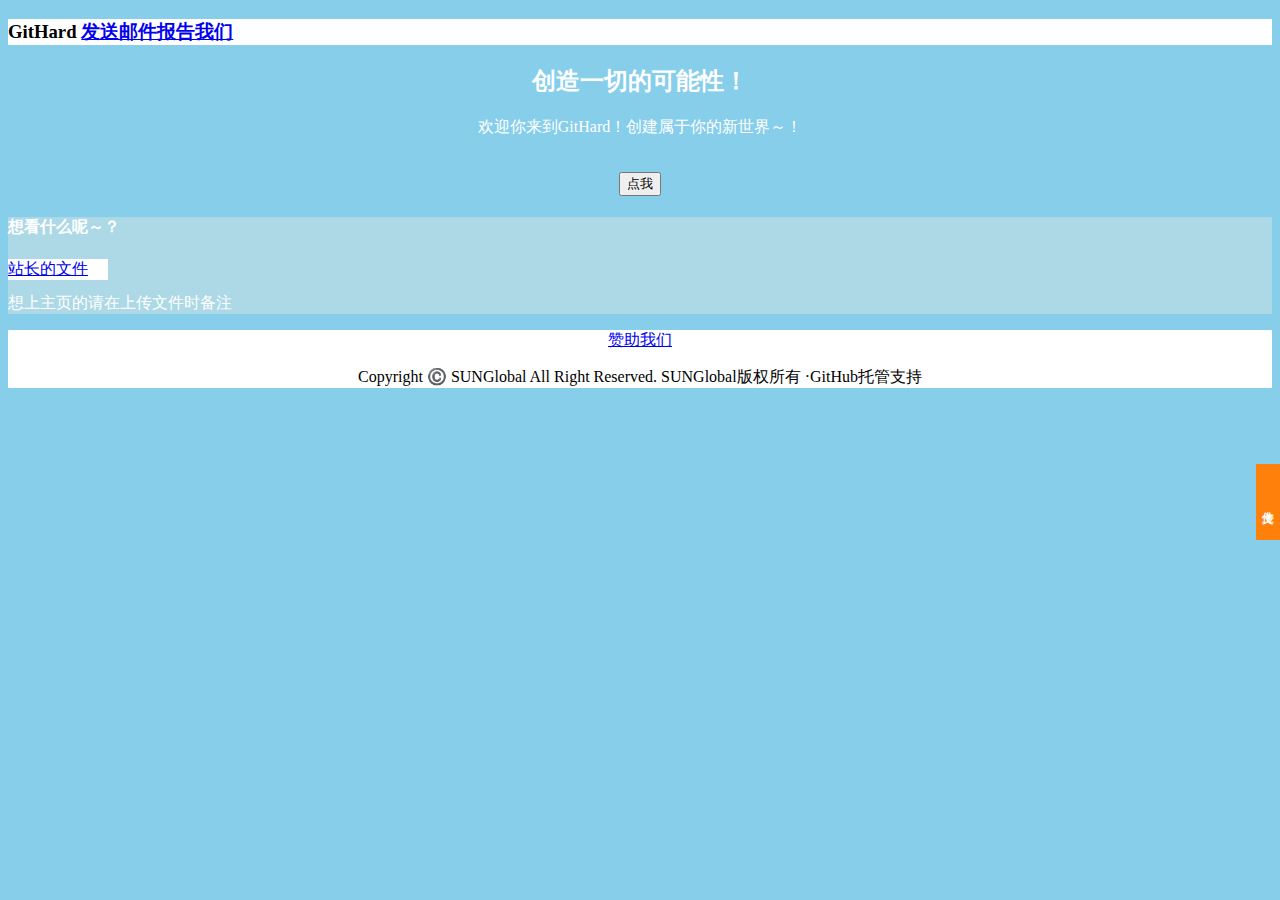
<file: index.html>
<!DOCTYPE html>
<html>
	<head>
		<meta charset="utf-8" />
		<link rel="stylesheet" type="text/css" href="css/index.css"/>
		<script src="js/hello.js"></script>
		<title>GitHard「欢迎您的到来！」</title>
		<style>
			#title
			{
				text-align: left;
				color: white;
			}
		</style>
	</head>
	<body>
		<div id="header" style="background-color:white;">
			<h3>GitHard       <a href="mailto:1936517812@qq.com?Subject=Hello%20again" target="_top">发送邮件报告我们</a></h3>
		</div>

		<div id="preface" style="color: white;text-align: center;">
			<h2>创造一切的可能性！</h2>
			<p>
				欢迎你来到GitHard！创建属于你的新世界～！
			</p>
			<br>
			<button type="button" onclick="Hello()">点我</button>
		</div>
		
		<div id="floatdiv" style="position:fixed;right:0;bottom:40%;width:24px;height:76px;background:#FF800A;line-height: 24px;writing-mode:vertical-rl;text-align:center;font-family:PingFangSC-Regular;font-size:12px;">
		<a href="https://www.wenjuan.com/s/UZBZJvI5Ha/" target="blank" style="color:#ffffff;text-decoration:none;">上传文件</a>
		</div>

		<div id="middle" style="background-color:lightblue;color:white;">
			<h4><strong> 想看什么呢～？</strong></h4>
			<div style="background-color: white;width: 100px;float: left;">
				<a href="other/project/1/index.html">站长的文件</a>
			</div>
			<br>
			<p>想上主页的请在上传文件时备注</p>
		</div>
		
		<div id="ender" style="background-color: white;text-align: center;">
			<a href="https://sunglobal412.github.io/iam/other/money_share/%E8%B5%9E%E5%8A%A9.html">
				赞助我们
			</a>
			<br>
			<p>Copyright ©️ SUNGlobal All Right Reserved. SUNGlobal版权所有 ·GitHub托管支持</p>
		</div>
	</body>
</html>
</file>
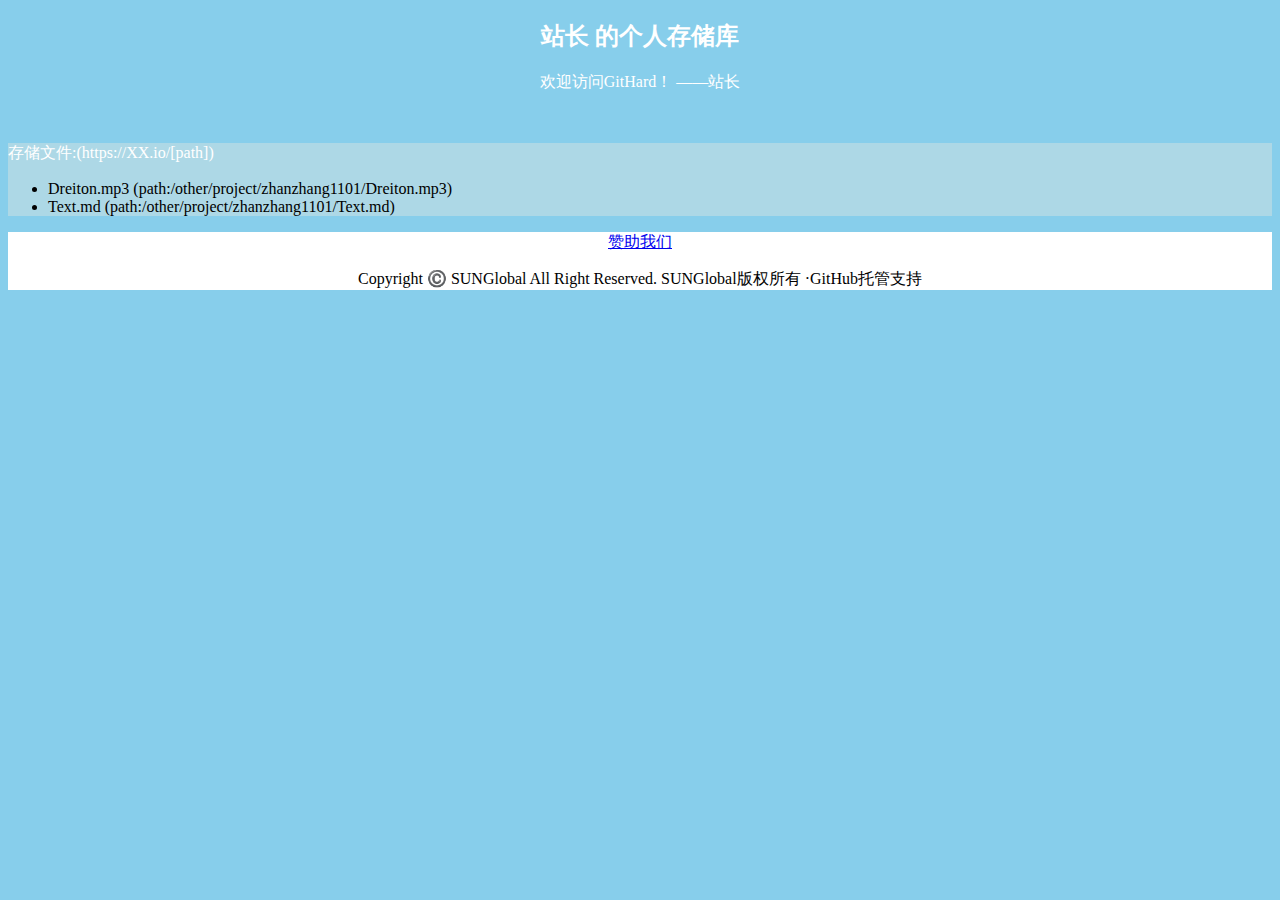
<file: other/project/1/index.html>
<!DOCTYPE html>
<html>
	<head>
		<meta charset="utf-8">
		<link rel="stylesheet" type="text/css" href="../../../css/index.css"/>
		<title>站长 -GitHard</title>
		<style>
			#Normal
			{
				color: white;
			}
		</style>
	</head>
	<body>
		<div id="preface" style="color: white;text-align: center;">
			<h2>站长 的个人存储库</h2>
			<p>
				欢迎访问GitHard！   ——站长
			</p>
			<br>
		</div>
		
		<div style="background-color: lightblue;">
			<p id="Normal">存储文件:(https://XX.io/[path])</p>
			<ul>
				<li>Dreiton.mp3 (path:/other/project/zhanzhang1101/Dreiton.mp3)</li>
				<li>Text.md (path:/other/project/zhanzhang1101/Text.md)</li>
			</ul>
		</div>
		
		<div id="ender" style="background-color: white;text-align: center;">
			<a href="https://sunglobal412.github.io/iam/other/money_share/%E8%B5%9E%E5%8A%A9.html">
				赞助我们
			</a>
			<br>
			<p>Copyright ©️ SUNGlobal All Right Reserved. SUNGlobal版权所有 ·GitHub托管支持</p>
		</div>
	</body>
</html>
</file>
<file: css/index.css>
body
{
	background-color: skyblue;
}
</file>
